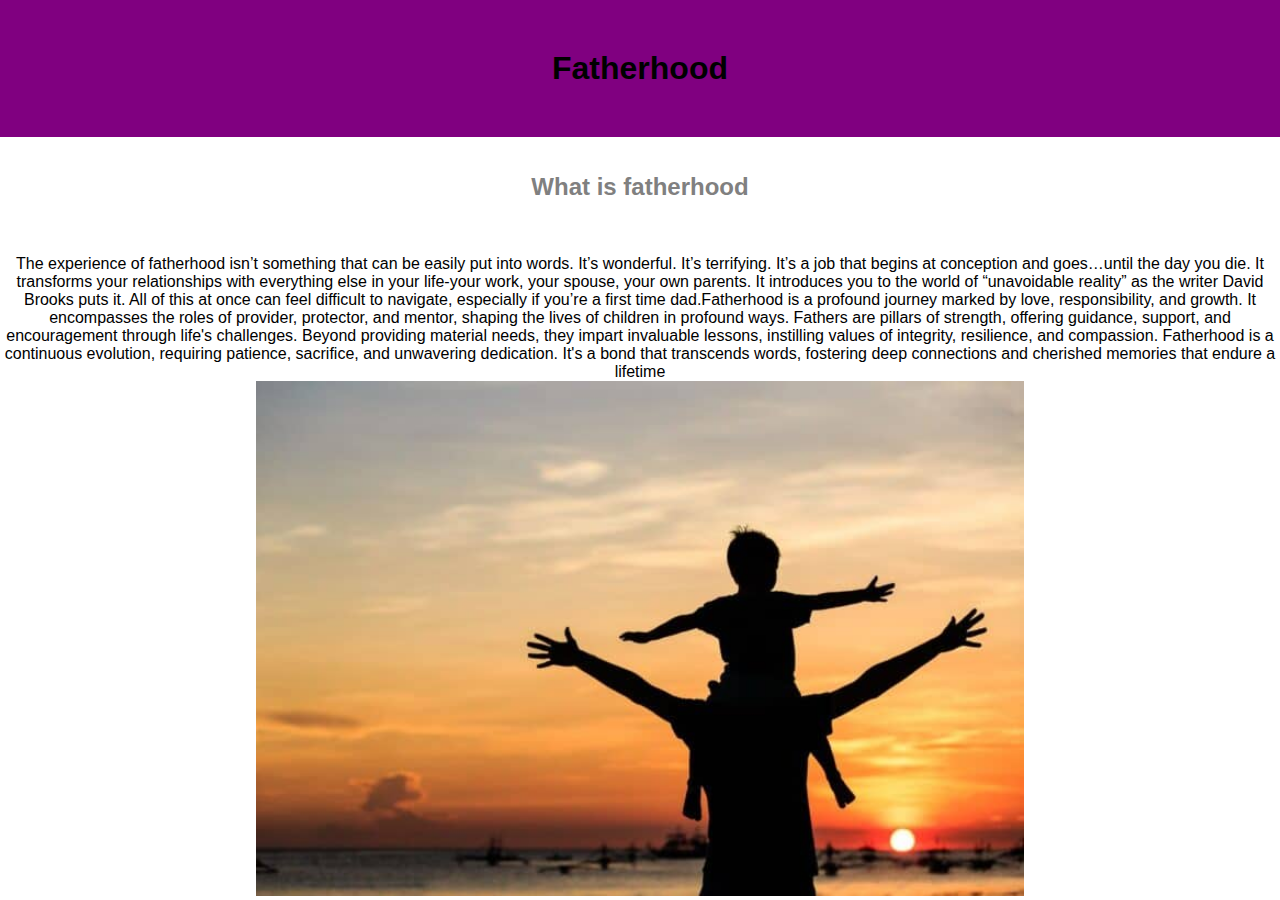
<file: father.html>
<!DOCTYPE html>
<html lang="en">
<head>
    <meta charset="UTF-8">
    <meta name="viewport" content="width=device-width, initial-scale=1.0">
    <link rel="stylesheet" href="styles.css">
    <link rel="stylesheet" href="https://cdnjs.cloudflare.com/ajax/libs/font-awesome/4.7.0/css/font-awesome.min.css">
    <title>Father</title>
</head>
<body> 
    <div class="fatherheader">
        <h1>Fatherhood</h1>
    </div>
    <br>
    <br>
    <h2 class="h2father" style="text-align:center">What is fatherhood</h2>
    <br>
    <br>
    <br>
    <p class="fatherp" style="text-align: center;">The experience of fatherhood isn’t something that can be easily put into words. It’s wonderful. It’s terrifying. It’s a job that begins at conception and goes…until the day you die. It transforms your relationships with everything else in your life-your work, your spouse, your own parents. It introduces you to the world of “unavoidable reality” as the writer David Brooks puts it. All of this at once can feel difficult to navigate, especially if you’re a first time dad.Fatherhood is a profound journey marked by love, responsibility, and growth. It encompasses the roles of provider, protector, and mentor, shaping the lives of children in profound ways. Fathers are pillars of strength, offering guidance, support, and encouragement through life's challenges. Beyond providing material needs, they impart invaluable lessons, instilling values of integrity, resilience, and compassion. Fatherhood is a continuous evolution, requiring patience, sacrifice, and unwavering dedication. It's a bond that transcends words, fostering deep connections and cherished memories that endure a lifetime</p>
    <img src="images/family pic 3.jpg" class="fatherpic"  >

</body>
</html>
</file>
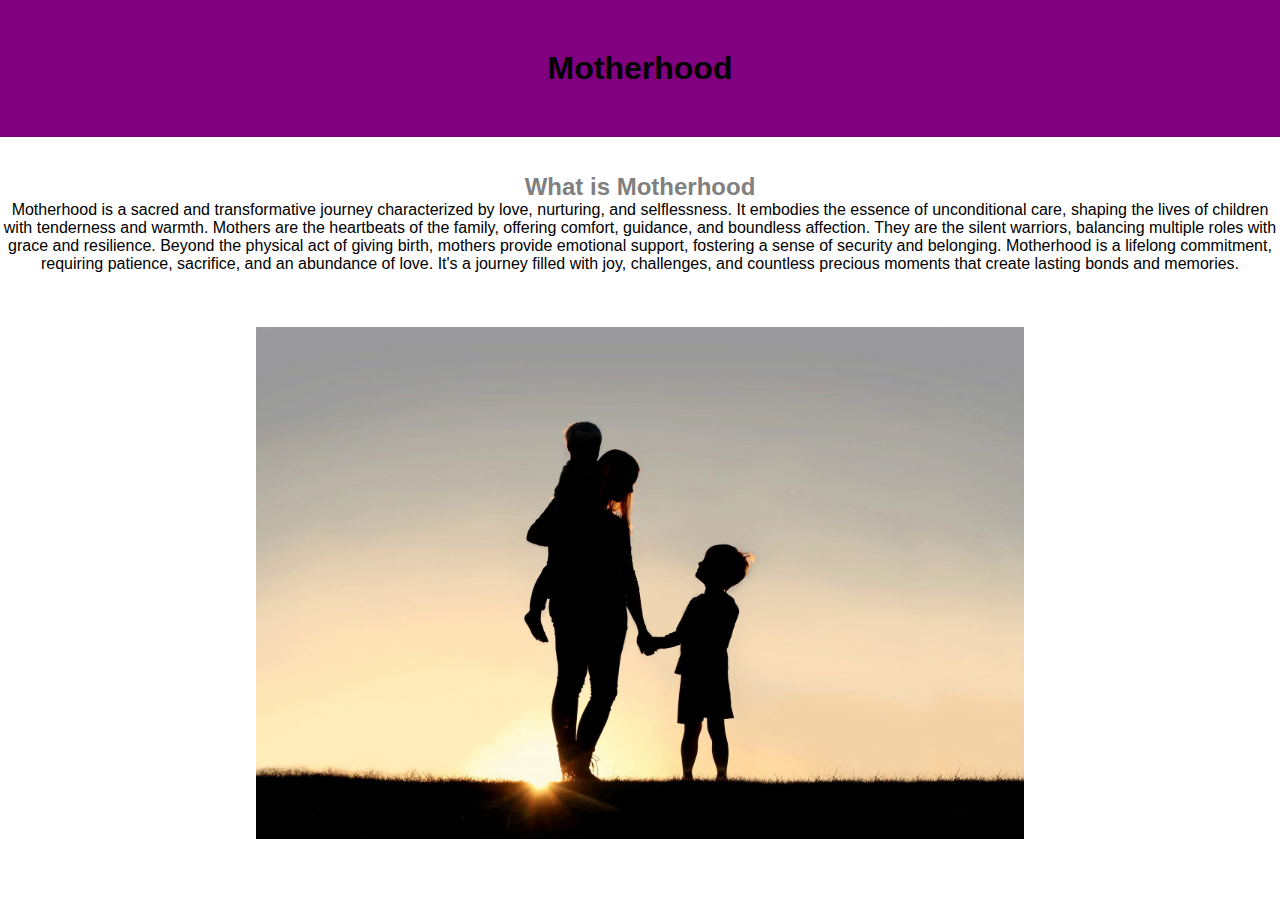
<file: mother.html>
<!DOCTYPE html>
<html lang="en">
<head>
    <meta charset="UTF-8">
    <meta name="viewport" content="width=device-width, initial-scale=1.0">
    <link rel="stylesheet" href="styles.css">
    <link rel="stylesheet" href="https://cdnjs.cloudflare.com/ajax/libs/font-awesome/4.7.0/css/font-awesome.min.css">
    <title>mother</title>
</head>
<body>
    <div class="Motherheader">
        <h1>Motherhood</h1>
    </div>
    <br>
    <br>
    <h2 class="h2mother" style="text-align:center">What is Motherhood</h2>
    <p class="motherp" style="text-align: center;">Motherhood is a sacred and transformative journey characterized by love, nurturing, and selflessness. It embodies the essence of unconditional care, shaping the lives of children with tenderness and warmth. Mothers are the heartbeats of the family, offering comfort, guidance, and boundless affection. They are the silent warriors, balancing multiple roles with grace and resilience. Beyond the physical act of giving birth, mothers provide emotional support, fostering a sense of security and belonging. Motherhood is a lifelong commitment, requiring patience, sacrifice, and an abundance of love. It's a journey filled with joy, challenges, and countless precious moments that create lasting bonds and memories.</p>
    <br>
    <br>
    <br>
    <img src="images/bigstock-Silhouette-Of-Mother-And-Young-87145541.webp" class="motherpic">
</body>
</html>
</file>
<file: styles.css>
*{
    box-sizing: border-box;
    margin: 0;
    padding: 0;
    font-family: 'Franklin Gothic Medium', 'Arial Narrow', Arial, sans-serif;

}
.navbar{
    margin: 20px;
    font-size: 1.2rem;
    list-style: none;
}
.greets{
    color: purple;
}

  

.dropbtn {
    background-color:purple;
    color: black;
    padding: 16px;
    font-size: 16px;
    border: none;
    cursor: pointer;
  }
  
  .dropbtn:hover, .dropbtn:focus {
    background-color:white;
  }
  
  #myInput {
    box-sizing: border-box;
    background-image: url('searchicon.png');
    background-position: 14px 12px;
    background-repeat: no-repeat;
    font-size: 16px;
    padding: 14px 20px 12px 45px;
    border: none;
    border-bottom: 1px solid #ddd;
  }
  
  #myInput:focus {outline: 3px solid #ddd;}
  
  .dropdown {
    position: relative;
    display: inline-block;
  }
  
  .dropdown-content {
    display: none;
    position: absolute;
    background-color: purple;
    min-width: 230px;
    overflow: auto;
    border: 1px solid #ddd;
    z-index: 1;
  }
  
  .dropdown-content a {
    color: black;
    padding: 12px 16px;
    text-decoration: none;
    display: block;
  }
  
  .dropdown a:hover {background-color: #ddd;}
  
  .show {display: block;}
 
  .second__question {
    color: purple;
  }
  .aboutus__H1{
    text-align: center;
    color: purple;
    margin: 100px;
  }
  .aboutus__p1{
    text-align: center;
  }
  
  @media screen and (max-width: 500px) {
    .column {
      width: 100%;
      max-width: 100%;
    }
  }
  .contacth2{
    text-align: center;
    color: purple;
  }
  .footer{
    background-color: purple;
    padding:30px 0px;
    font-family: 'Franklin Gothic Medium', 'Arial Narrow', Arial, sans-serif
    text-align: center;
    }
    
    .footer .row{
    width:100%;
    margin:1% 0%;
    padding:0.6% 0%;
    color:black;
    font-size:0.8em;
    }
    
    .footer .row a{
    text-decoration:none;
    color:black;
    transition:0.5s;
    }
    
    .footer .row a:hover{
    color:#fff;
    }
    
    .footer .row ul{
    width:100%;
    text-align: center;
    }
    
    .footer .row ul li{
    display:inline-block;
    margin:0px 30px;
    }
    @media (max-width:720px){
    .footer{
    text-align:left;
    padding:5%;
    }
    }
    body {
        font-family: 'Franklin Gothic Medium', 'Arial Narrow', Arial, sans-serif
        margin: 0;
      }
      
      html {
        box-sizing: border-box;
      }
      
      *, *:before, *:after {
        box-sizing: inherit;
      }
      
      .column {
        float: left;
        width: 33.3%;
        margin-bottom: 16px;
        padding: 0 8px;
      }
      
      .card {
        box-shadow: 0 4px 8px 0 rgba(0, 0, 0, 0.2);
        margin: 8px;
      }
      
      .about-section {
        padding: 50px;
        text-align: center;
        background-color: purple;
        color: black;
      }
      
      .container {
        padding: 0 16px;
      }
      
      .container::after, .row::after {
        content: "";
        clear: both;
        display: table;
      }
      
      .title {
        color: grey;
      }
      
      .button {
        border: none;
        outline: 0;
        display: inline-block;
        padding: 8px;
        color: black;
        background-color: purple;
        text-align: center;
        cursor: pointer;
        width: 100%;
      }
      
      .button:hover {
        background-color: #555;
      }
      
      @media screen and (max-width: 650px) {
        .column {
          width: 100%;
          display: block;
        }
      }
      .fatherheader{
        padding: 50px;
        text-align: center;
        background-color: purple;
        color: black;
      }
      .h2father{
        color: gray;
      }
      .fatherpic{
        width: 60%;
        margin-left: 20%;
      }
      .Motherheader{
        padding: 50px;
        text-align: center;
        background-color: purple;
        color: black;
      }
      .h2mother{
        color: gray;
      }
      .motherpic{
        width: 60%;
        margin-left: 20%;
      }
</file>
